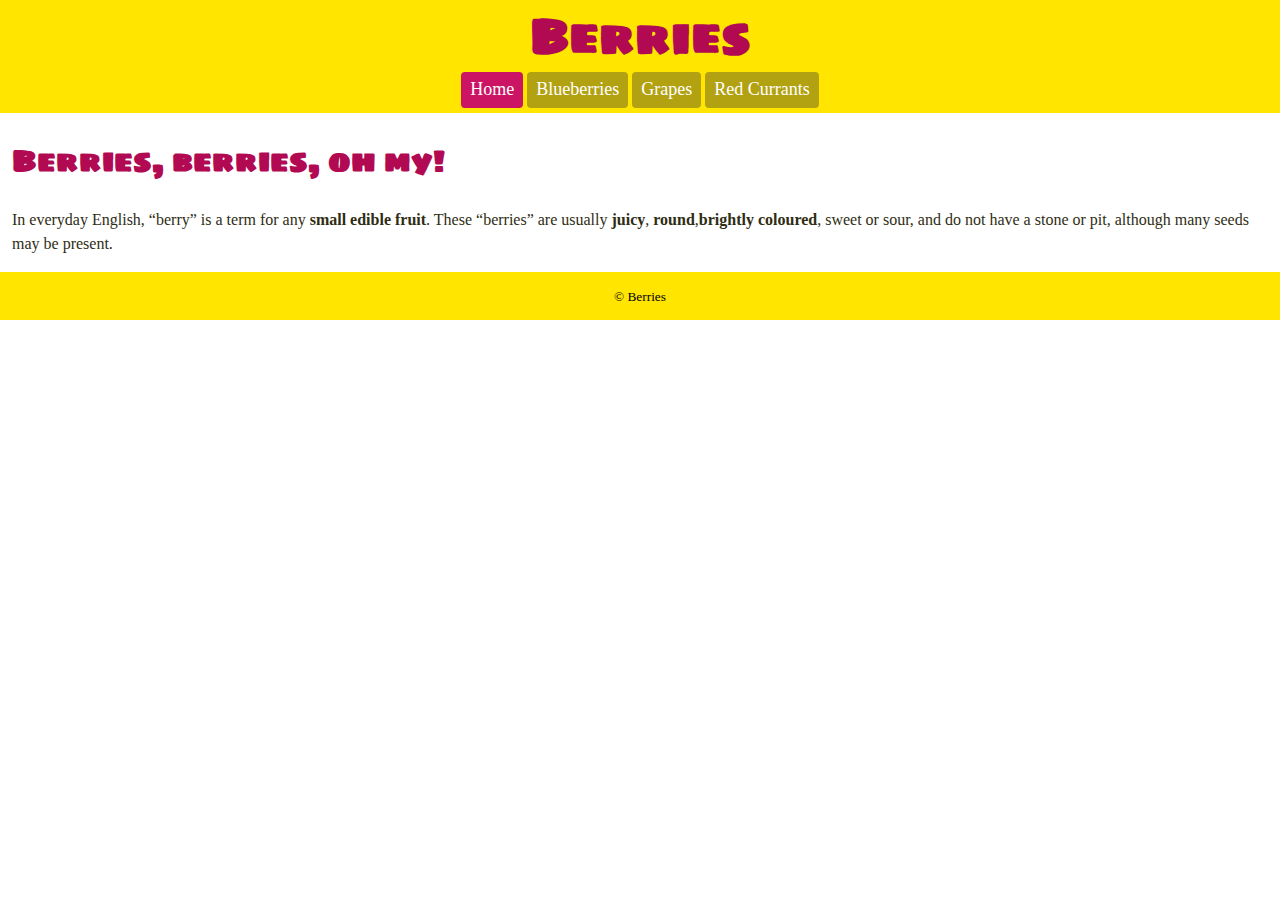
<file: index.html>
<!DOCTYPE html>
<html lang="en-ca">
<head>
  <meta charset="utf-8">
  <title>Berries</title>
  <meta name="viewport" content="width=device-width,initial-scale=1">
  <link href="css/main.css" rel="stylesheet">
  <link href="https://fonts.googleapis.com/css?family=Sigmar+One" rel="stylesheet">
</head>

<body>

  <header>
    <h1>Berries</h1>
    <nav>
      <ol class="navigation">
        <li><a class="current" href="index.html">Home</a></li>
        <li><a href="blueberries.html">Blueberries</a></li>
        <li><a href="grapes.html">Grapes</a></li>
        <li><a href="red-currants.html">Red Currants</a></li>
      </ol>
    </nav>
  </header>

  <main>
    <h2>Berries, berries, oh my!</h2>
    <p>In everyday English, “berry” is a term for any <b>small edible fruit</b>. These “berries” are usually <b>juicy</b>, <b>round</b>,<b>brightly coloured</b>, sweet or sour, and do not have a stone or pit, although many seeds may be present.</p>
  </main>

  <footer>
    <small>© Berries</small>
  </footer>

</body>

</html>
</file>
<file: css/main.css>
html {
  box-sizing: border-box;
  font: normal 100%/1.5 Georgia, serif;

}

*, *::before, *::after {
  box-sizing: inherit;
}

header {
  background-color: #ffe500;
}

body {
  margin: 0;
}

h1 {
  margin: 0;
  font-family: "Sigmar One", cursive;
  text-align: center;
  color: #b20953;
  font-size: 3rem;
}

h2 {
  font-family: "Sigmar One", cursive;
  color: #b20953;
  font-size: 1.875rem;
}

.navigation a {
  color: #fff;
  display: inline-block;
  padding: .2em .5em .3em;
  background-color: #b2a212;
  border-radius: 4px;
  text-decoration: none;
  font-size: 1.125rem;
}

.navigation a:hover {
  background-color: #b20953;
}

.navigation {
  margin: 0;
  padding: 0;
  list-style-type: none;
  text-align: center;
}

img {
  display: block;
  width: 100%;
}

.navigation li {
  display: inline-block;
  margin-bottom: .3em;
}

.navigation .current {
  background-color: #cc1465;
}

main {
  padding: 0 .75em;
}

p {
  color: #2f2d13;
}

footer {
  background-color: #ffe500;
  text-align: center;
  padding: .75em;
}
</file>
